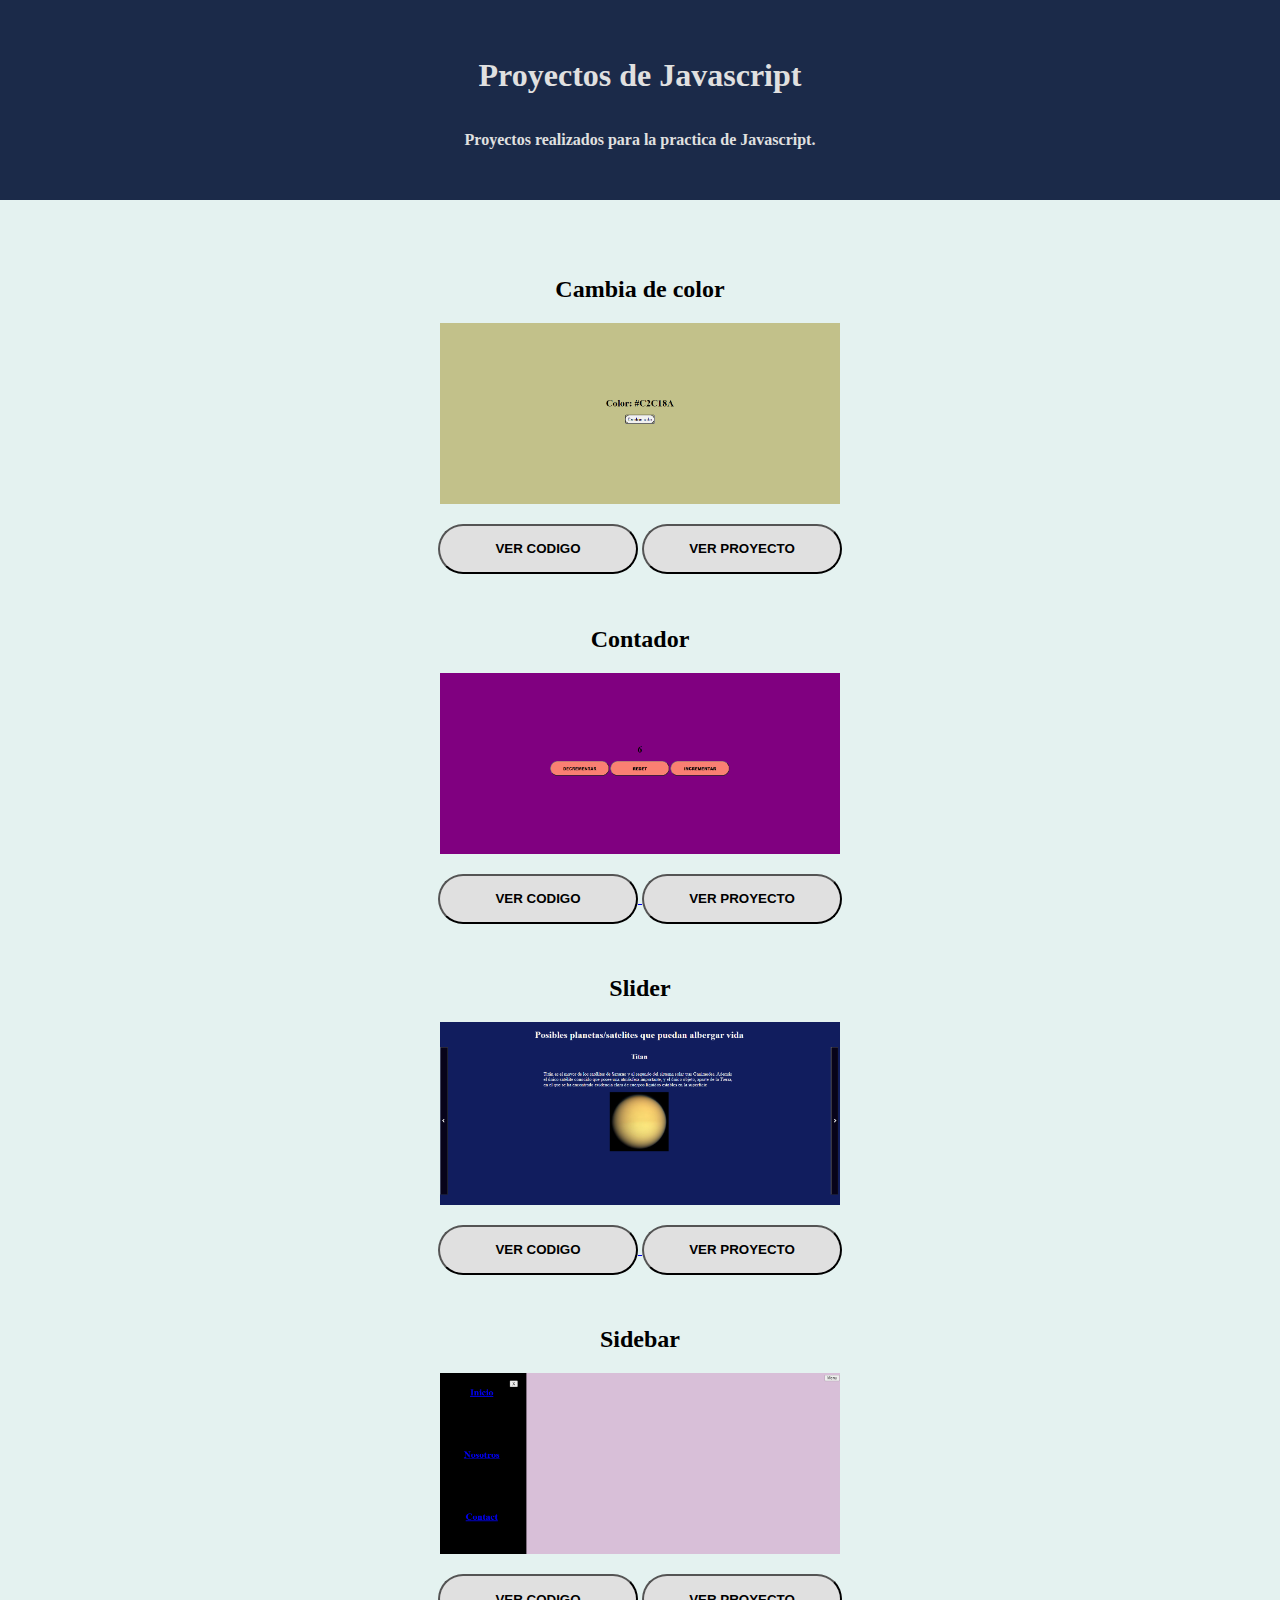
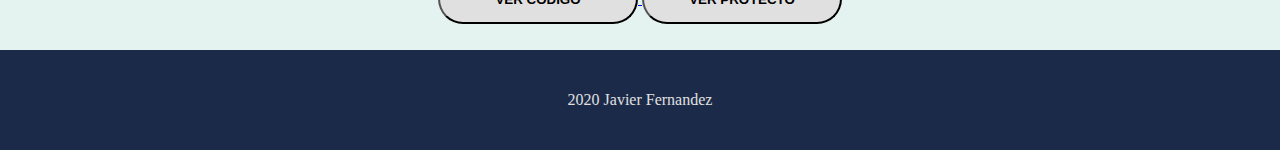
<file: index.html>
<!DOCTYPE html>
<html lang="en">
<head>
    <meta charset="UTF-8">
    <meta name="viewport" content="width=device-width, initial-scale=1.0">
    <title>JS projects</title>
    <link rel="stylesheet" href="javascript-page/style.css">

    <link rel="stylesheet" href="https://stackpath.bootstrapcdn.com/bootstrap/4.5.0/css/bootstrap.min.css" integrity="sha384-9aIt2nRpC12Uk9gS9baDl411NQApFmC26EwAOH8WgZl5MYYxFfc+NcPb1dKGj7Sk" crossorigin="anonymous">
    <script src="https://code.jquery.com/jquery-3.5.1.slim.min.js" integrity="sha384-DfXdz2htPH0lsSSs5nCTpuj/zy4C+OGpamoFVy38MVBnE+IbbVYUew+OrCXaRkfj" crossorigin="anonymous"></script>
    <script src="https://cdn.jsdelivr.net/npm/popper.js@1.16.0/dist/umd/popper.min.js" integrity="sha384-Q6E9RHvbIyZFJoft+2mJbHaEWldlvI9IOYy5n3zV9zzTtmI3UksdQRVvoxMfooAo" crossorigin="anonymous"></script>
    <script src="https://stackpath.bootstrapcdn.com/bootstrap/4.5.0/js/bootstrap.min.js" integrity="sha384-OgVRvuATP1z7JjHLkuOU7Xw704+h835Lr+6QL9UvYjZE3Ipu6Tp75j7Bh/kR0JKI" crossorigin="anonymous"></script>

    <meta name="viewport" content="width=device-width, initial-scale=1, shrink-to-fit=no">

</head>
<body>
    <div id="header">
        <h1>Proyectos de Javascript</h1>
        <p>Proyectos realizados para la practica de Javascript.</p>
    </div>
    
    
    <div class="row justify-content-around" id="content">

        <div class="col-lg-6 col-md-12 col-sm-12 content">
            <h2>Cambia de color</h2>
            <img src="javascript-page/images/changeColor.png" class="img-fluid" alt="">

            <div class="buttons">
                
                <a href="https://github.com/javier-a-agustin/javascript-projects/tree/master/cambia-de-color" target="_blank"> <button class="button">Ver codigo</button></a>
                <a href="https://cambia-de-color.netlify.app/" target="_blank"> <button class="button">Ver proyecto</button></a>
            </div>
        </div>

        <div class="col-lg-6 col-md-12 col-sm-12 content">
            <h2>Contador</h2>
            <img src="javascript-page/images/counter.png" class="img-fluid" alt="">

            <div class="buttons">
                <a href="https://github.com/javier-a-agustin/javascript-projects/tree/master/contador" target="_blank"> <button class="button">Ver codigo</button> </a>
                <a href="https://contador-js.netlify.app/" target="_blank"> <button class="button">Ver proyecto</button> </a>
            </div>
        </div>

        <div class="col-lg-6 col-md-12 col-sm-12 content">
            <h2>Slider</h2>
            <img src="javascript-page/images/slider.png" class="img-fluid" alt="">

            <div class="buttons">
                <a href="https://github.com/javier-a-agustin/javascript-projects/tree/master/slider" target="_blank"> <button class="button">Ver codigo</button> </a>
                <a href="https://deslizador.netlify.app/" target="_blank"> <button class="button">Ver proyecto</button> </a>
            </div>
        </div>

        <div class="col-lg-6 col-md-12 col-sm-12 content">
            <h2>Sidebar</h2>
            <img src="javascript-page/images/sidebar.png" class="img-fluid" alt="">

            <div class="buttons">
                <a href="https://github.com/javier-a-agustin/javascript-projects/tree/master/sidebar" target="_blank"> <button class="button">Ver codigo</button> </a>
                <a href="https://sidebar-js.netlify.app/" target="_blank"> <button class="button">Ver proyecto</button> </a>
            </div>
        </div>

    </div>

    <div class="footer">
        2020 Javier Fernandez
    </div>
    
</body>
</html>
</file>
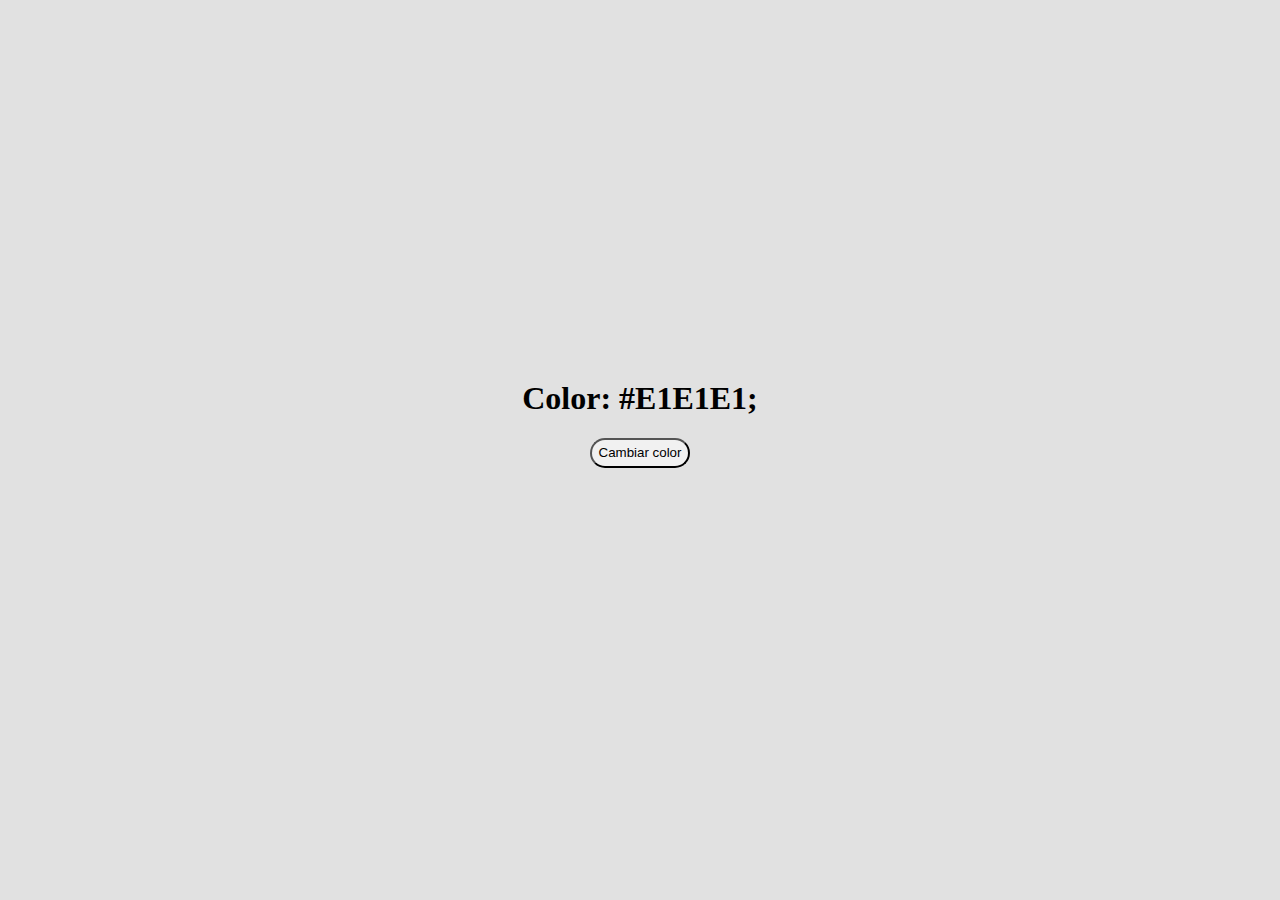
<file: cambia-de-color/index.html>
<!DOCTYPE html>
<html lang="en">
<head>
    <meta charset="UTF-8">
    <meta name="viewport" content="width=device-width, initial-scale=1.0">
    <title>Cambia de Color</title>
    <link rel="stylesheet" href="style.css">

</head>
<body>

    <h1>
        Color:
        <span id="color">
            #E1E1E1;
        </span> 
    </h1>
    <button id="button">Cambiar color</button>
    <script src="index.js"></script>

</body>
</html>
</file>
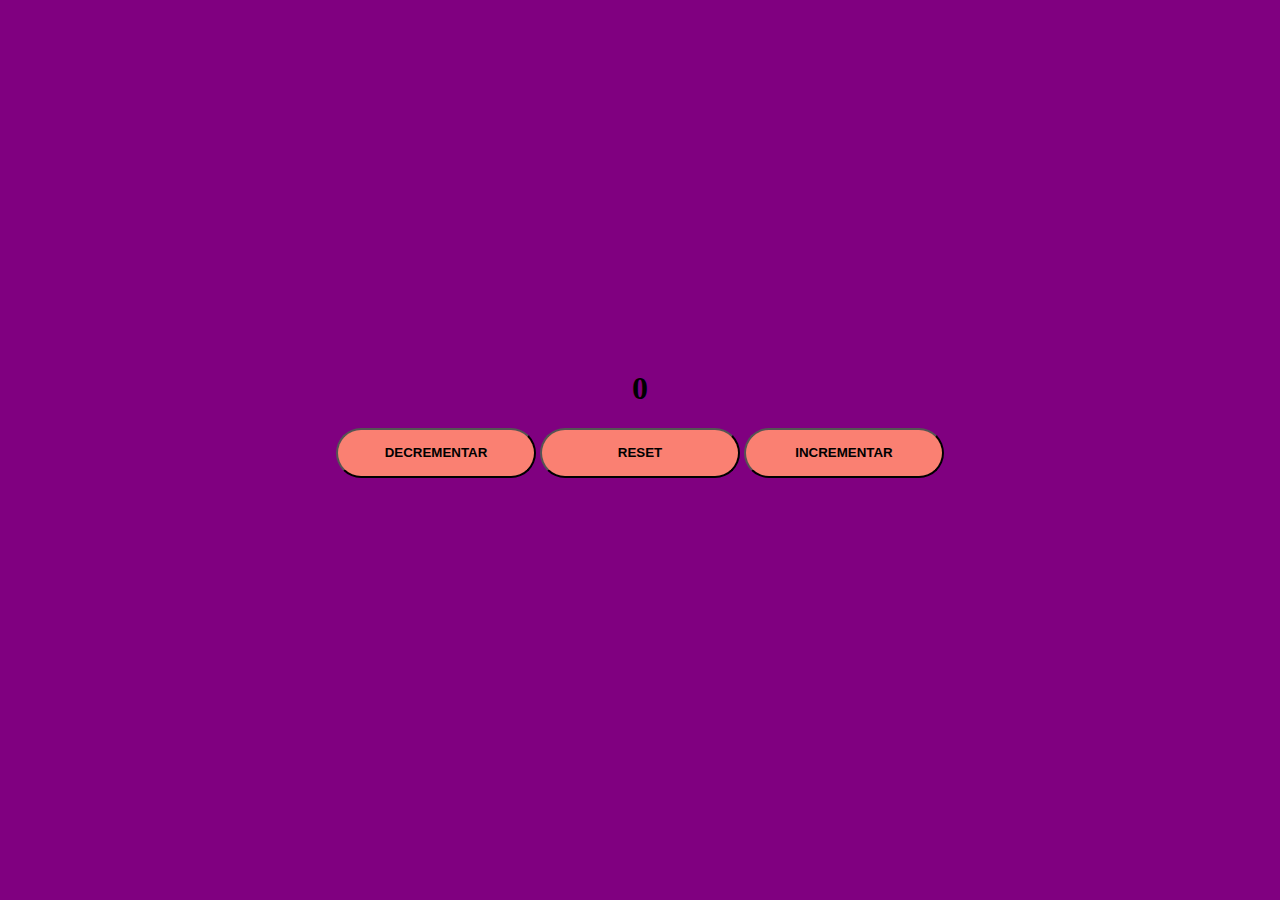
<file: contador/index.html>
<!DOCTYPE html>
<html lang="en">
<head>
    <meta charset="UTF-8">
    <meta name="viewport" content="width=device-width, initial-scale=1.0">
    <title>Contador</title>
    <link rel="stylesheet" href="style.css">
</head>
<body>
    <h1 id="number">0</h1>

    <div>
        <button class="decrement">Decrementar</button>
        <button class="reset">Reset</button>
        <button class="increment">Incrementar</button>
    </div>
    
    <script src="index.js"></script>
</body>
</html>
</file>
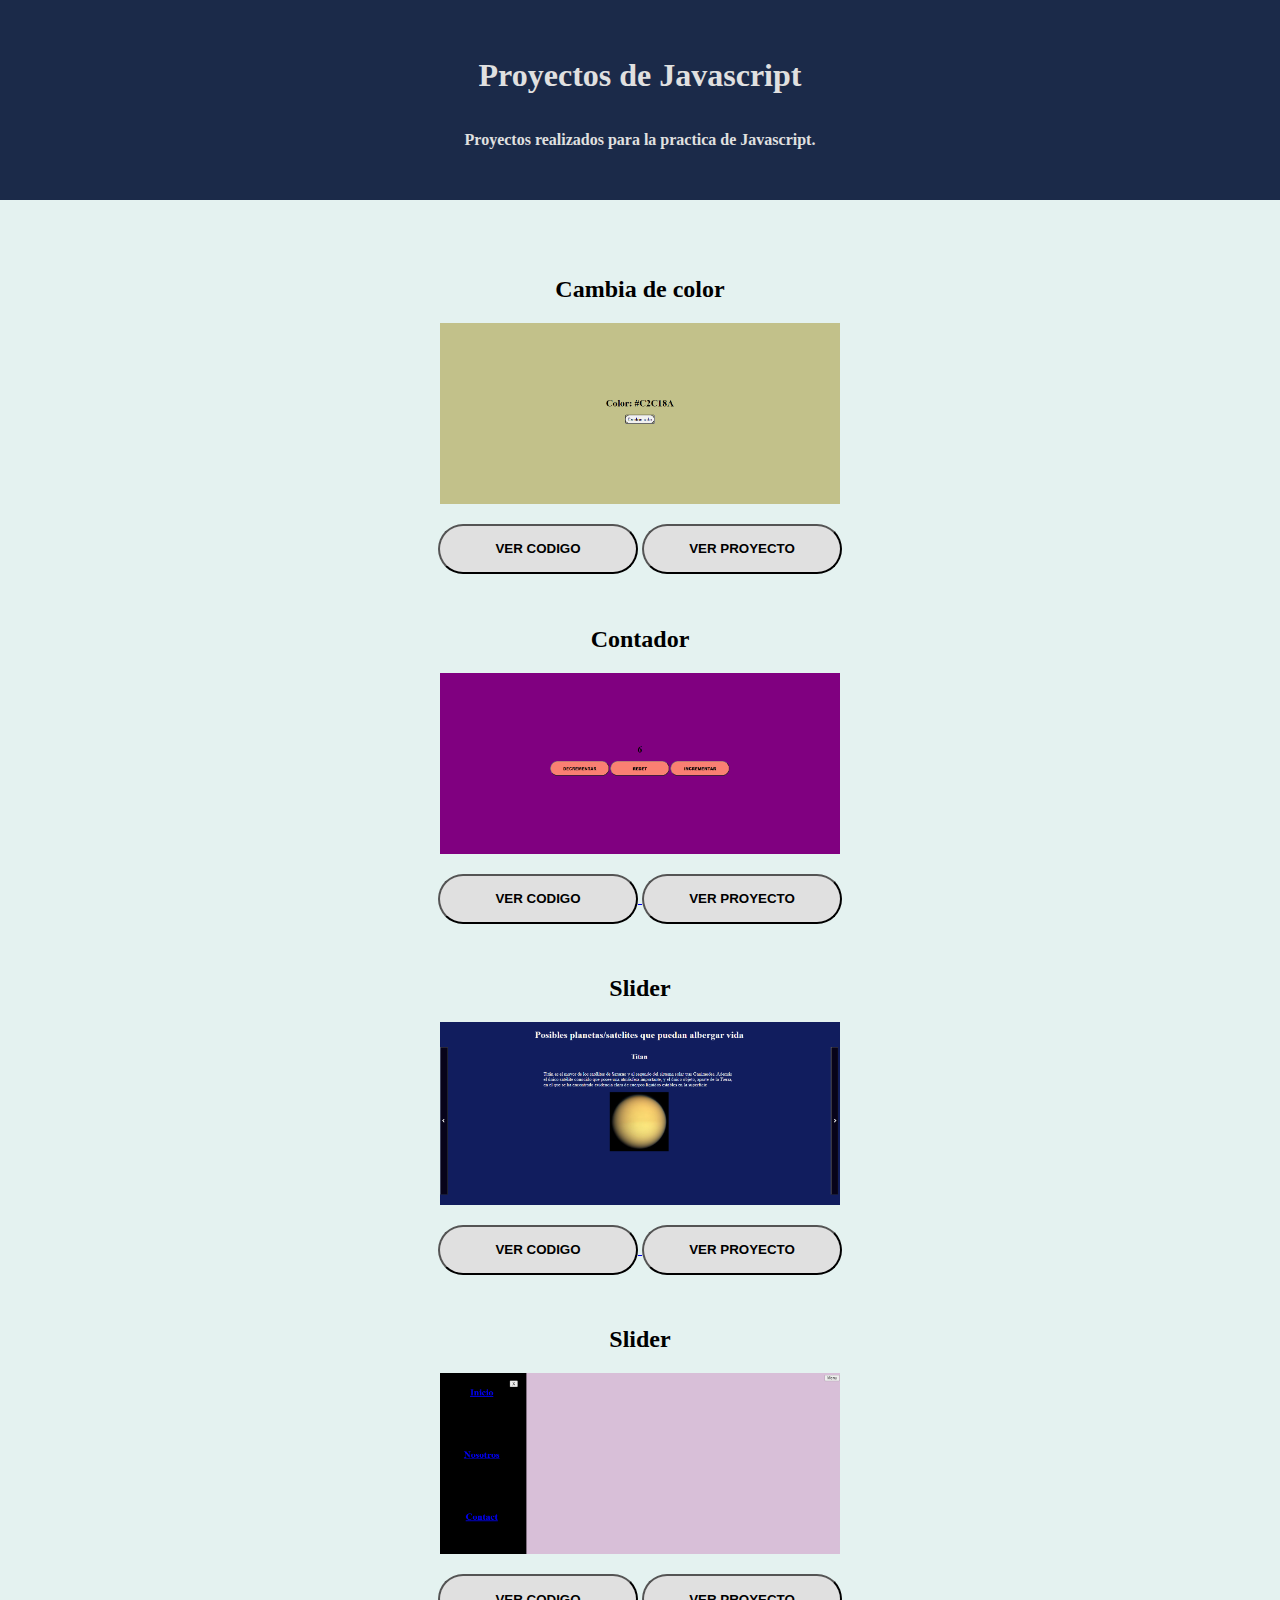
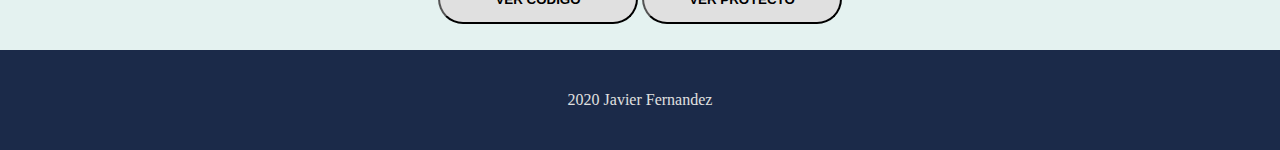
<file: javascript-page/index.html>
<!DOCTYPE html>
<html lang="en">
<head>
    <meta charset="UTF-8">
    <meta name="viewport" content="width=device-width, initial-scale=1.0">
    <title>JS</title>
    <link rel="stylesheet" href="style.css">

    <link rel="stylesheet" href="https://stackpath.bootstrapcdn.com/bootstrap/4.5.0/css/bootstrap.min.css" integrity="sha384-9aIt2nRpC12Uk9gS9baDl411NQApFmC26EwAOH8WgZl5MYYxFfc+NcPb1dKGj7Sk" crossorigin="anonymous">
    <script src="https://code.jquery.com/jquery-3.5.1.slim.min.js" integrity="sha384-DfXdz2htPH0lsSSs5nCTpuj/zy4C+OGpamoFVy38MVBnE+IbbVYUew+OrCXaRkfj" crossorigin="anonymous"></script>
    <script src="https://cdn.jsdelivr.net/npm/popper.js@1.16.0/dist/umd/popper.min.js" integrity="sha384-Q6E9RHvbIyZFJoft+2mJbHaEWldlvI9IOYy5n3zV9zzTtmI3UksdQRVvoxMfooAo" crossorigin="anonymous"></script>
    <script src="https://stackpath.bootstrapcdn.com/bootstrap/4.5.0/js/bootstrap.min.js" integrity="sha384-OgVRvuATP1z7JjHLkuOU7Xw704+h835Lr+6QL9UvYjZE3Ipu6Tp75j7Bh/kR0JKI" crossorigin="anonymous"></script>

    <meta name="viewport" content="width=device-width, initial-scale=1, shrink-to-fit=no">

</head>
<body>
    <div id="header">
        <h1>Proyectos de Javascript</h1>
        <p>Proyectos realizados para la practica de Javascript.</p>
    </div>
    
    
    <div class="row justify-content-around" id="content">

        <div class="col-lg-6 col-md-12 col-sm-12 content">
            <h2>Cambia de color</h2>
            <img src="images/changeColor.png" class="img-fluid" alt="">

            <div class="buttons">
                
                <a href="https://github.com/javier-a-agustin/javascript-projects/tree/master/cambia-de-color"> <button class="button">Ver codigo</button></a>
                <a href="https://cambia-de-color.netlify.app/"> <button class="button">Ver proyecto</button></a>
            </div>
        </div>

        <div class="col-lg-6 col-md-12 col-sm-12 content">
            <h2>Contador</h2>
            <img src="images/counter.png" class="img-fluid" alt="">

            <div class="buttons">
                <a href="https://github.com/javier-a-agustin/javascript-projects/tree/master/contador"> <button class="button">Ver codigo</button> </a>
                <a href="https://contador-js.netlify.app/"> <button class="button">Ver proyecto</button> </a>
            </div>
        </div>

        <div class="col-lg-6 col-md-12 col-sm-12 content">
            <h2>Slider</h2>
            <img src="images/slider.png" class="img-fluid" alt="">

            <div class="buttons">
                <a href="https://github.com/javier-a-agustin/javascript-projects/tree/master/slider"> <button class="button">Ver codigo</button> </a>
                <a href="https://deslizador.netlify.app/"> <button class="button">Ver proyecto</button> </a>
            </div>
        </div>

        <div class="col-lg-6 col-md-12 col-sm-12 content">
            <h2>Slider</h2>
            <img src="images/sidebar.png" class="img-fluid" alt="">

            <div class="buttons">
                <button class="button">Ver codigo</button>
                <button class="button">Ver proyecto</button>
            </div>
        </div>

    </div>

    <div class="footer">
        2020 Javier Fernandez
    </div>
    
</body>
</html>
</file>
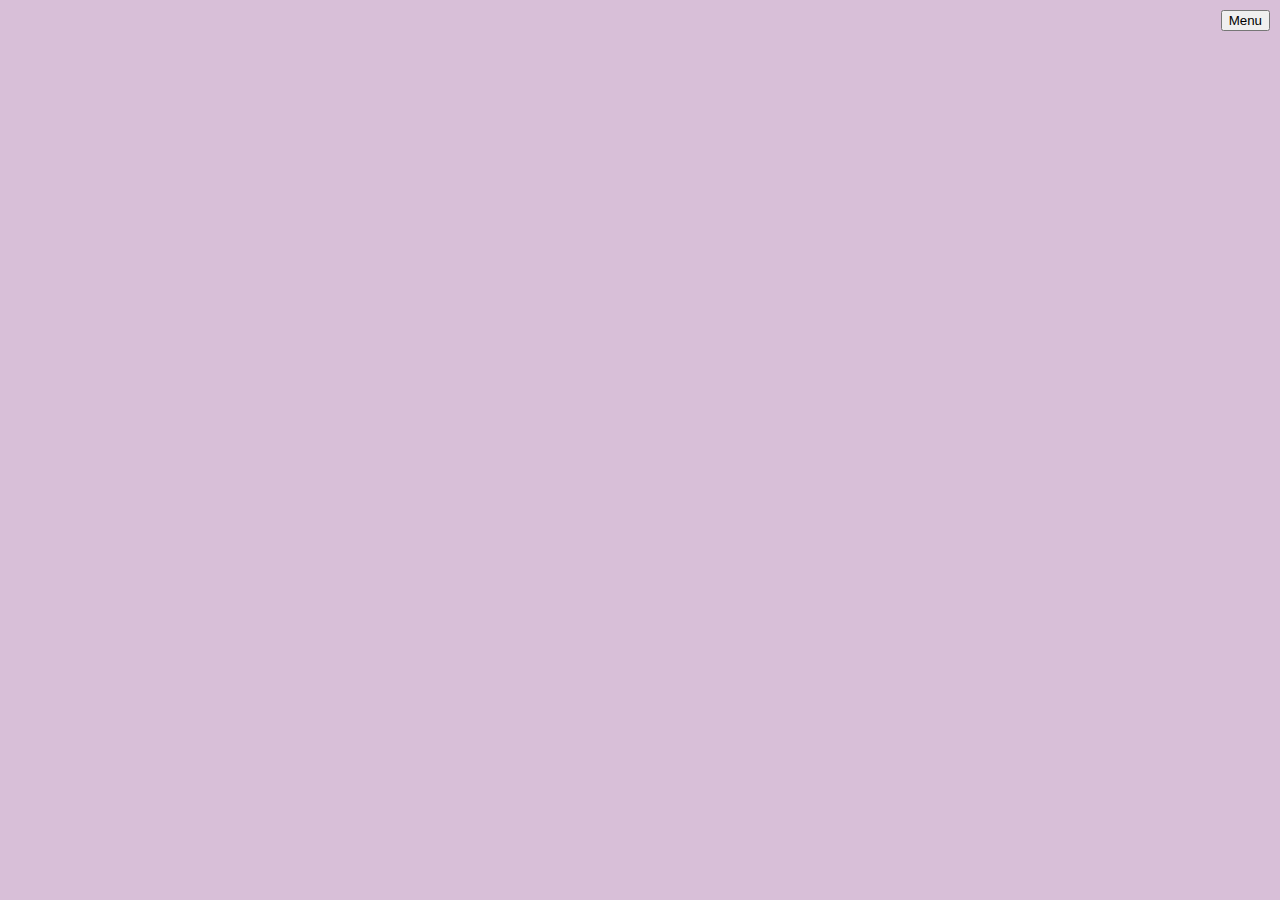
<file: sidebar/index.html>
<!DOCTYPE html>
<html lang="en">
<head>
    <meta charset="UTF-8">
    <meta name="viewport" content="width=device-width, initial-scale=1.0">
    <title>Sidebar</title>
    <link rel="stylesheet" href="style.css">
</head>
<body>
    <div class="content">
        <button class="close-sidebar">X</button>
        <div>
            <h1> <a href="#">Inicio</a></h1>
            <h1><a href="#">Nosotros</a></h1>
            <h1><a href="#">Contact</a></h1>
        </div>
        
    </div>

    <button class="toggle-sidebar">Menu</button>
    
    

    <script src="index.js"></script>
</body>
</html>
</file>
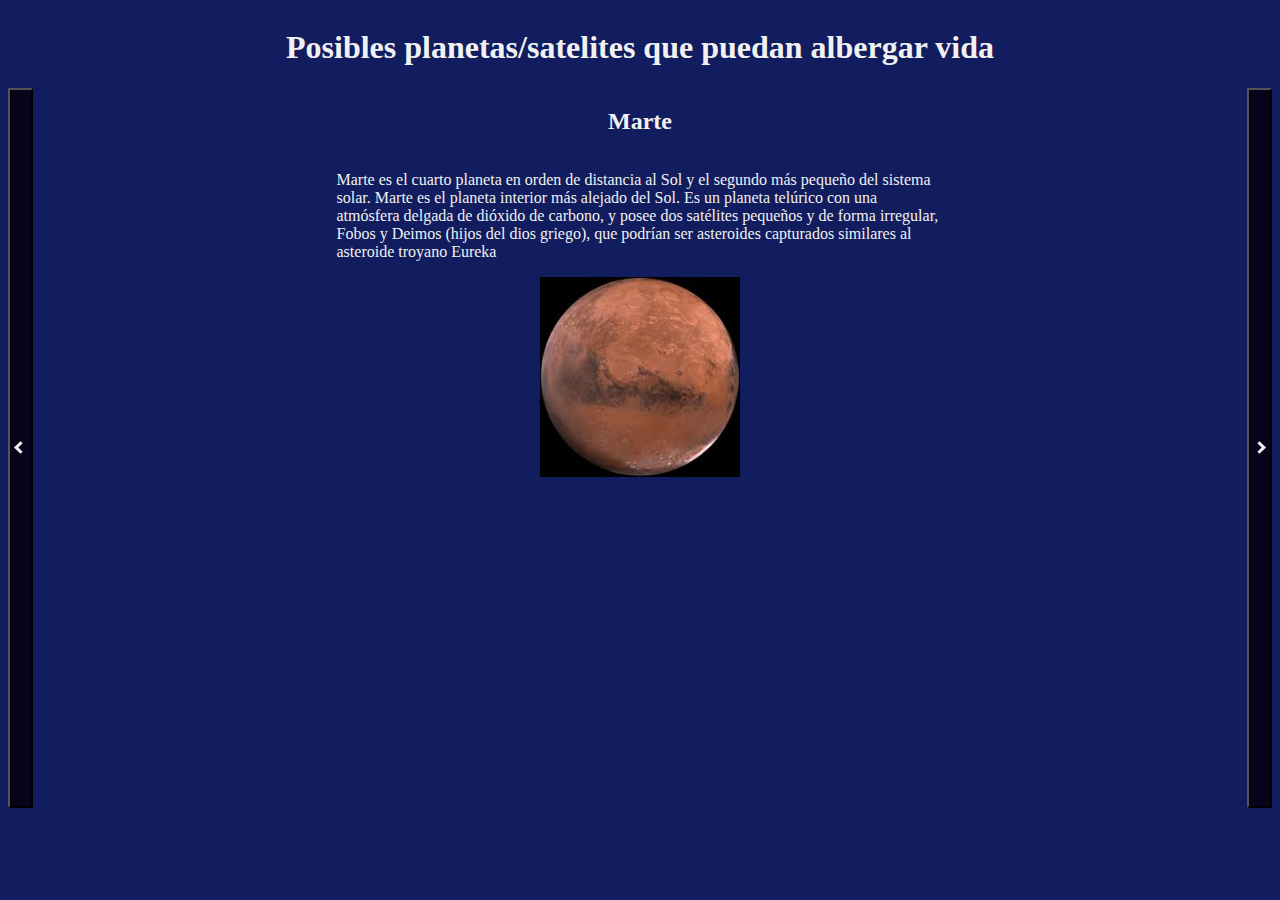
<file: slider/index.html>
<!DOCTYPE html>
<html lang="en">
<head>
    <meta charset="UTF-8">
    <meta name="viewport" content="width=device-width, initial-scale=1.0">
    <title>Document</title>
    <link rel="stylesheet" href="style.css">
</head>
<body>
    <h1>Posibles planetas/satelites que puedan albergar vida</h1>
    <div id="content">
        <button class="anterior"><i class="button adelante"></i></button>

        <div>
            <h2 class="title">Marte</h2>
            <p class="text">
                Marte es el cuarto planeta en orden de distancia al Sol y el segundo más pequeño del sistema solar. 
                Marte es el planeta interior más alejado del Sol. Es un planeta telúrico con una atmósfera delgada de 
                dióxido de carbono, y posee dos satélites pequeños y de forma irregular, Fobos y Deimos 
                (hijos del dios griego), que podrían ser asteroides capturados similares al asteroide troyano Eureka
            </p>
            <img src="[data-uri]" alt="">
        </div>
    
        <button class="siguiente"><i class="button atras"></i></button>
    </div>

    
    <script src="index.js"></script>
</body>
</html>
</file>
<file: javascript-page/style.css>
html{
    --cl: #1b2a49;
    --color-text: #e0e0e0;
}

body{
    padding: 0;
    margin: 0;
    background-color: #e4f2f0 !important;
}
#header{
    display: flex;
    flex-direction: column;
    justify-content: center;
    align-items: center;
    width: 100%;
    height: 200px;
    background: var(--cl);
    color: var(--color-text);
    font-weight: 800;
    margin-bottom: 50px;
    text-align: center;
}
#content{
    margin-right: 0px;
    margin-left: 0px;
}

.content{
    display: flex;
    flex-direction: column;
    justify-content: center;
    align-items: center;
    height: 350px;
}
.buttons{
    margin-top: 20px;
    margin-bottom: 20px;
}
.button{
    border-radius: 30px;
}
button{
    width: 200px;
    height: 50px;
    font-weight: 600;
    text-transform: uppercase;
    outline:0 !important; 
    background-color: var(--color-text);
}
button:hover{
    background-color: #a1a1a1;
}
img{
    width: 400px;
}
.footer{
    width: 100%;
    height: 100px;
    display: flex;
    flex-direction: column;
    justify-content: center;
    align-items: center;
    background: var(--cl);
    color: var(--color-text);
}

@media (max-width: 950px){
    .buttons{
        display: flex;
        flex-direction: column;
        justify-content: center;
        align-items: center;
    }
    .button{
        margin-bottom: 10px;
    }
}
</file>
<file: cambia-de-color/style.css>
body{
    background: #e1e1e1;
    display: flex;
    flex-direction: column;
    align-items: center;
    justify-content: center;
    height: 90vh;

}
#button{
    width: 100px;
    height: 30px;
    background-color: #f1f1f1;
    border-radius: 30px;
}
#button:hover{
    background-color: grey;
}
</file>
<file: contador/style.css>
body{
    background: purple;
    display: flex;;
    flex-direction: column;
    align-items: center;
    justify-content: center;
    height: 90vh;
}
button{
    width: 200px;
    height: 50px;
    background-color: salmon;
    border-radius: 30px;
    font-weight: 800;
    text-transform: uppercase;
    outline:none;
}
button:hover{
    background: tomato;
    border: 2px solid violet;
}
</file>
<file: sidebar/style.css>
body{
    padding: 0;
    margin: 0;
    background-color: thistle;
}
.content{
    position: absolute;
    top: 0;
    width: 300px;
    height: 100vh;
    background-color: black;
    color: white;
    transition: all 1s linear;
    transform: translate(-100%);
}
@keyframes bounce {
    50% {
      transform: scale(1.5);
    }
    100% {
      transform: scale(1);
    }
  }
.close-sidebar{
    position: absolute;
    top: 30px;
    right: 30px;
    animation: bounce 1s ease-in-out infinite;
}
.toggle-sidebar{
    position: absolute;
    top: 10px;
    right: 10px;
}
.content div{
    display: flex;
    flex-direction: column;

    justify-content: space-between;
    align-items: center;
    height: 80vh;
    padding-top: 30px;
}
.mostrar{
    transition: all 1s linear;
    transform: translate(0px);
}
</file>
<file: slider/style.css>
body{
    display: flex;
    flex-direction: column;
    align-items: center;
    justify-content: center;
    background-color: #111d5e;
    color: #f1f1f1;
}
p{
    width: 50%;
    word-wrap: break-word;
}
img{
    width: 200px;
    height: 200px;
}
#content{
    display: flex;
    justify-content: space-between;
    height: 80vh;
}
#content div{
    display: flex;
    flex-direction: column;
    align-items: center;    
}
button{
    outline: transparent;
    background-color: #07031a;
}
.button{
    border: solid #f1f1f1;
    border-width: 0 3px 3px 0;
    display: inline-block;
    padding: 3px;
}
.atras{
    transform: rotate(-45deg);
    -webkit-transform: rotate(-45deg);
}
.adelante{
    transform: rotate(135eg);
    -webkit-transform: rotate(135deg);
}
</file>
